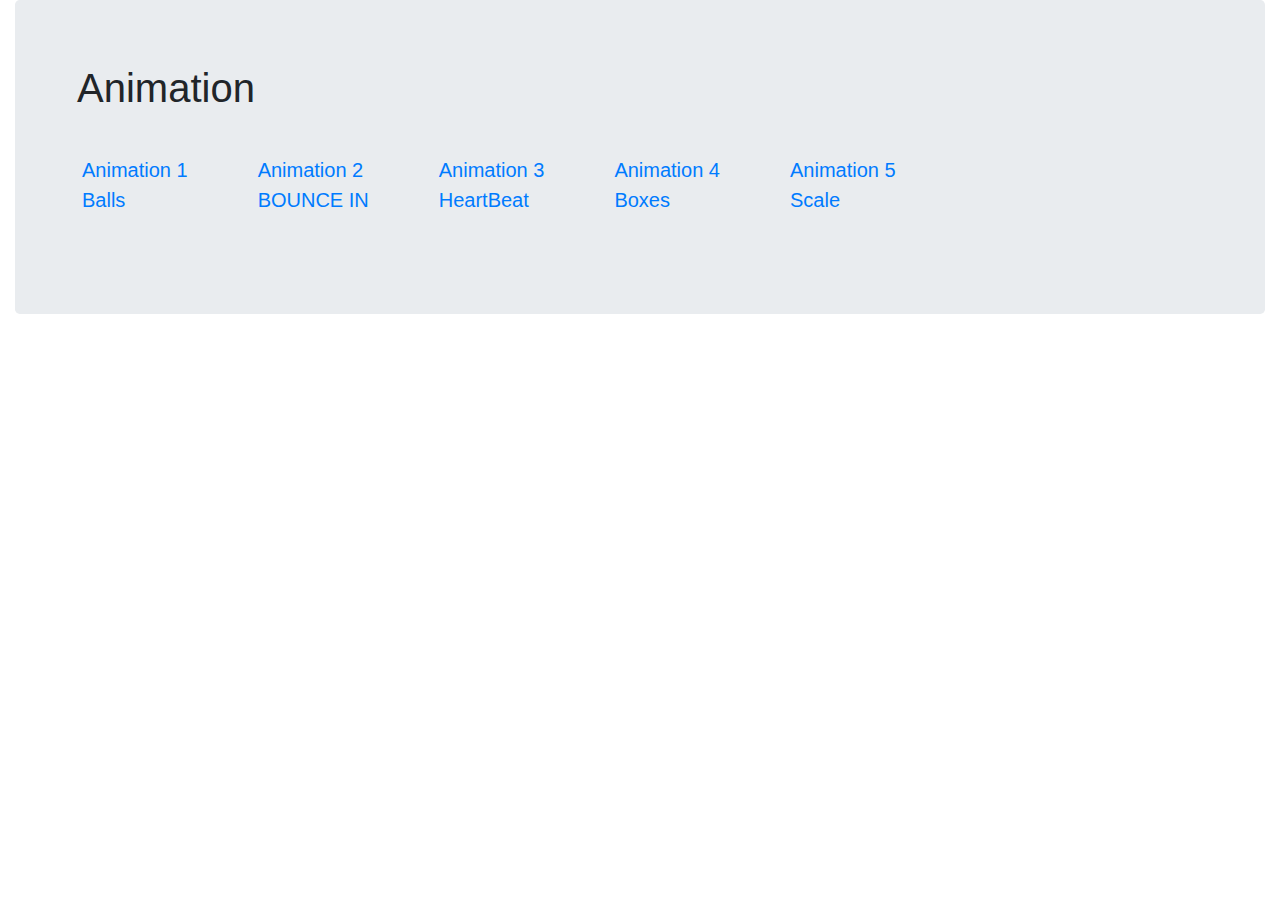
<file: index.html>
<!DOCTYPE html>
<html>
<head>
	<title>Animation</title>
</head>
<body>
   <div>
   	     <!DOCTYPE html>
<html>
<head>
	<title>Animation</title>
	<link rel="stylesheet" type="text/css" href="css/bootstrap.css">
	<link rel="stylesheet" type="text/css" href="css/index.css">
</head>
<body>
	<div class="container-fluid">
		<div class="jumbotron">
			<h1>Animation</h1>
			<ul class="nav nav-list">
			  <li><a href="animation1.html" target="_blank">Animation 1<br>Balls</a></li>
			  <li><a href="animation2.html" target="_blank">Animation 2<br> BOUNCE IN  </a></li>
			  <li><a href="animation3.html" target="_blank">Animation 3<br> HeartBeat</a></li>
			  <li><a href="animation4.html" target="_blank">Animation 4<br> Boxes</a></li>
			  <li><a href="animation5.html" target="_blank">Animation 5<br> Scale</a></li>
			</ul>
		</div>
	</div>

</body>
</html>
   </div>
</body>
</html>
</file>
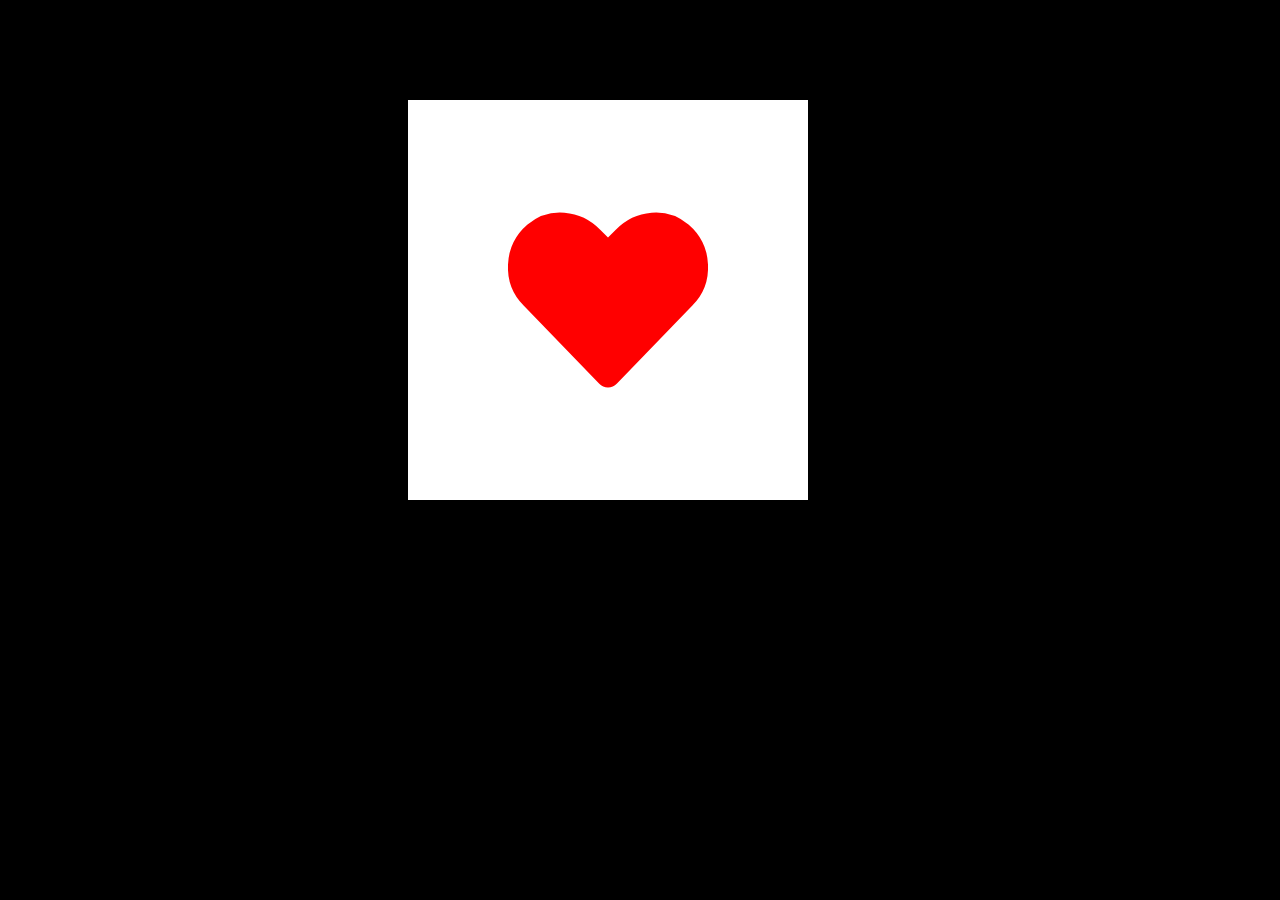
<file: animation3.html>
<!DOCTYPE html>
<html>
<head>
	<link rel="stylesheet" type="text/css" href="css/animation3.css">
	<link rel="stylesheet" type="text/css" href="css/fontawesome/css/all.css">
	<title></title>
</head>
<body>
   <div class="div">
   
   		<i class="fas fa-heart"></i>
   	</div>
   </div>
</body>
</html>
</file>
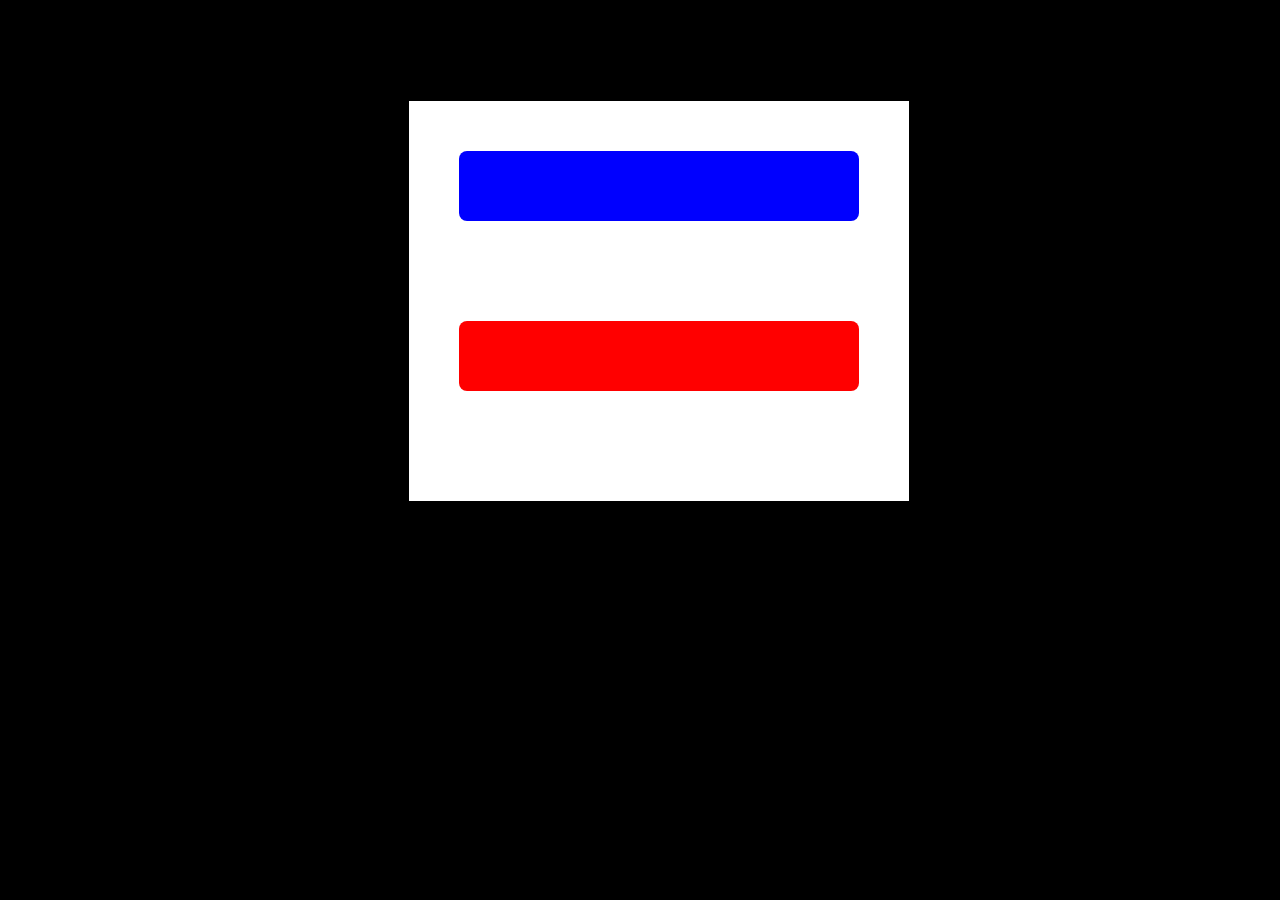
<file: animation4.html>
<!DOCTYPE html>
<html>
<head>
	<link rel="stylesheet" type="text/css" href="css/animation4.css">
	<title></title>
</head>
<body>
    <div class="div">
    	<div id="one"></div>
    	<div id="two"></div>
    </div>
</body>
</html>
</file>
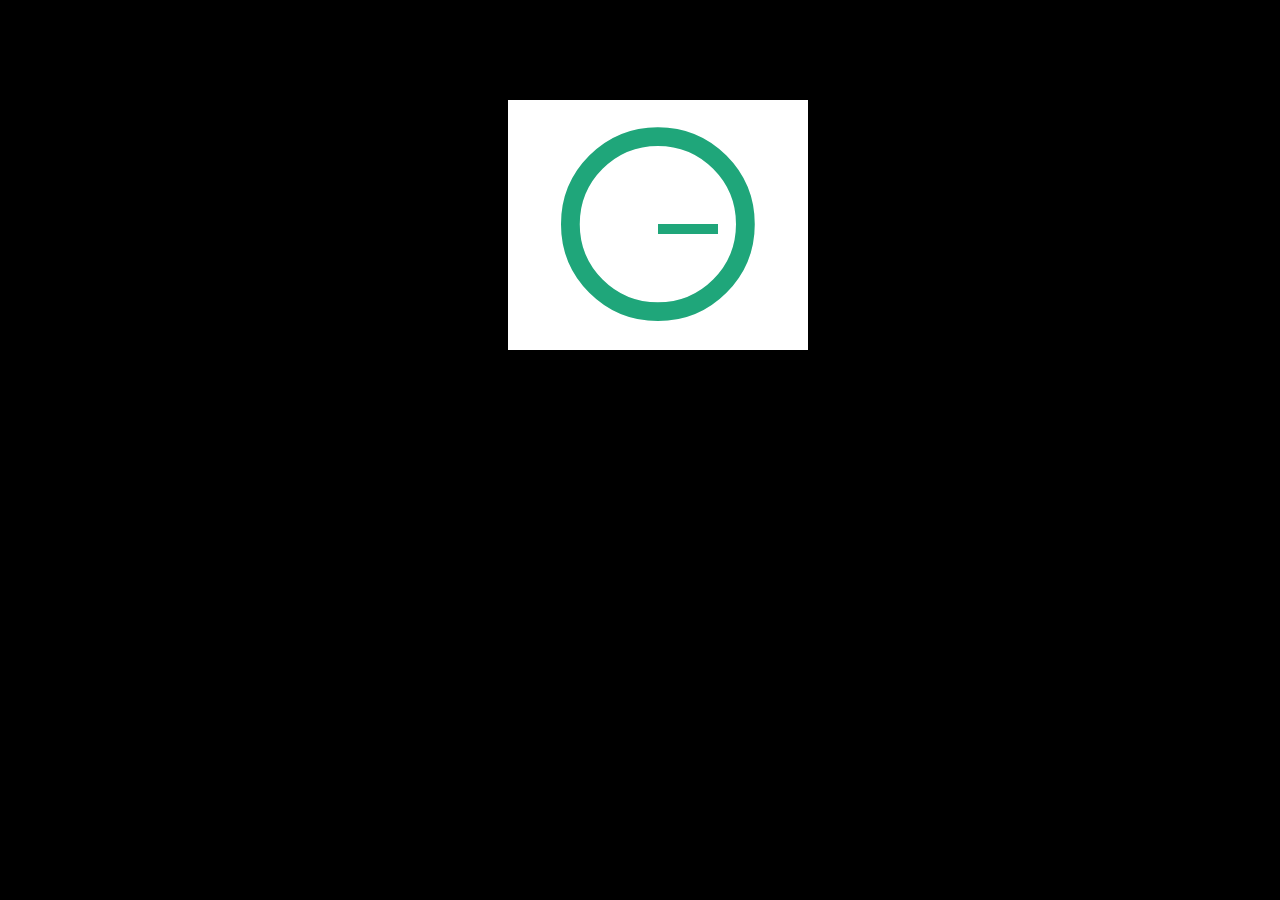
<file: animation5.html>
<!DOCTYPE html>
<html>
<head>
	<link rel="stylesheet" type="text/css" href="css/animation5.css">
	<link rel="stylesheet" type="text/css" href="css/fontawesome/css/all.css">
	<title></title>
</head>
<body>
	<div>
		<i class="far fa-circle one"><hr></i>
	</div>

</body>
</html>
</file>
<file: css/index.css>
li{
	margin: 35px;
	font-size: 20px;
}
h1{
	margin-left: 30px;
}
</file>
<file: css/animation3.css>
body{
	background-color: #000;
}
.div{
	margin-top: 100px;
	margin-left: 400px;
	background-color: #fff;
	width:400px;
	height: 350px;
	padding-top: 50px;
}
.fa-heart{
	margin-left: 100px;
	margin-top: 50px;
	font-size: 200px;
	color: red;
animation: one 3s ease-in-out forwards infinite;
}
@keyframes one {
	0%{
		transform:scale(1);
	}
	20%{
		transform:scale(1.3);
	}
	30%{
		transform:scale(1.2);
	}
	40%{
		transform:scale(1.3);
	}
	50%{
		transform:scale(1);
	}
	60%{
		transform:scale(1.3);
	}
	70%{
		transform:scale(1.2);
	}
	80%{
		transform:scale(1.3);
	}
	90%{
		transform:scale(1);
	}
	100%{
		transform:scale(1);
	}

}
</file>
<file: css/animation4.css>
body{
	background-color: #000;
}
.div {
	background-color: #fff;
	height:400px; 
    border:1px solid black;
    width:500px;
    margin-top: 100px;
   margin-left:400px;
   text-align: center;
     transition: transform .2s; /* Animation */


}

#one{
   height: 70px;
   width:400px;
   margin: 50px;
   background-color: blue;
   border-radius: 8px;
   margin-bottom: 100px;


}
#two{
    height: 70px;
   width:400px;
   margin: 50px;
   background-color: red;
   border-radius: 8px;
}
@keyframes one{
  to{
    transform: scale(1.2);
  }
}
.div:hover #one{
      animation-name: one;
      animation-duration: 2s;
      animation-fill-mode: forwards;
      animation-timing-function: ease; 

}  
.div:hover #two{
       animation-name: one ;
      animation-duration: 2s;
      animation-timing-function: ease; 
}
</file>
<file: css/animation5.css>
body{
	background-color: #000;
}
div {
	background-color: #fff;
	height:250px; 
    width:300px;
    margin-top: 100px;
   margin-left:500px;
   text-align: center;
  

}
.fa-circle{
	font-size: 200px;
	display: inline-block;
	position: relative;
	margin-top: 8%;
	color: #1fa67a;
}

@keyframes rotate{
	to{
		transform:rotate(370deg);
	}
}


hr{
	width: 50px;
	position: absolute;
	left: 100px;
	border: 5px solid #1fa67a;
	display: inline-block;
	animation: rotate 3s  linear infinite;
    transform-origin:.5%;
}

.fa-circle:hover hr{
	animation-play-state: paused;
}
</file>
